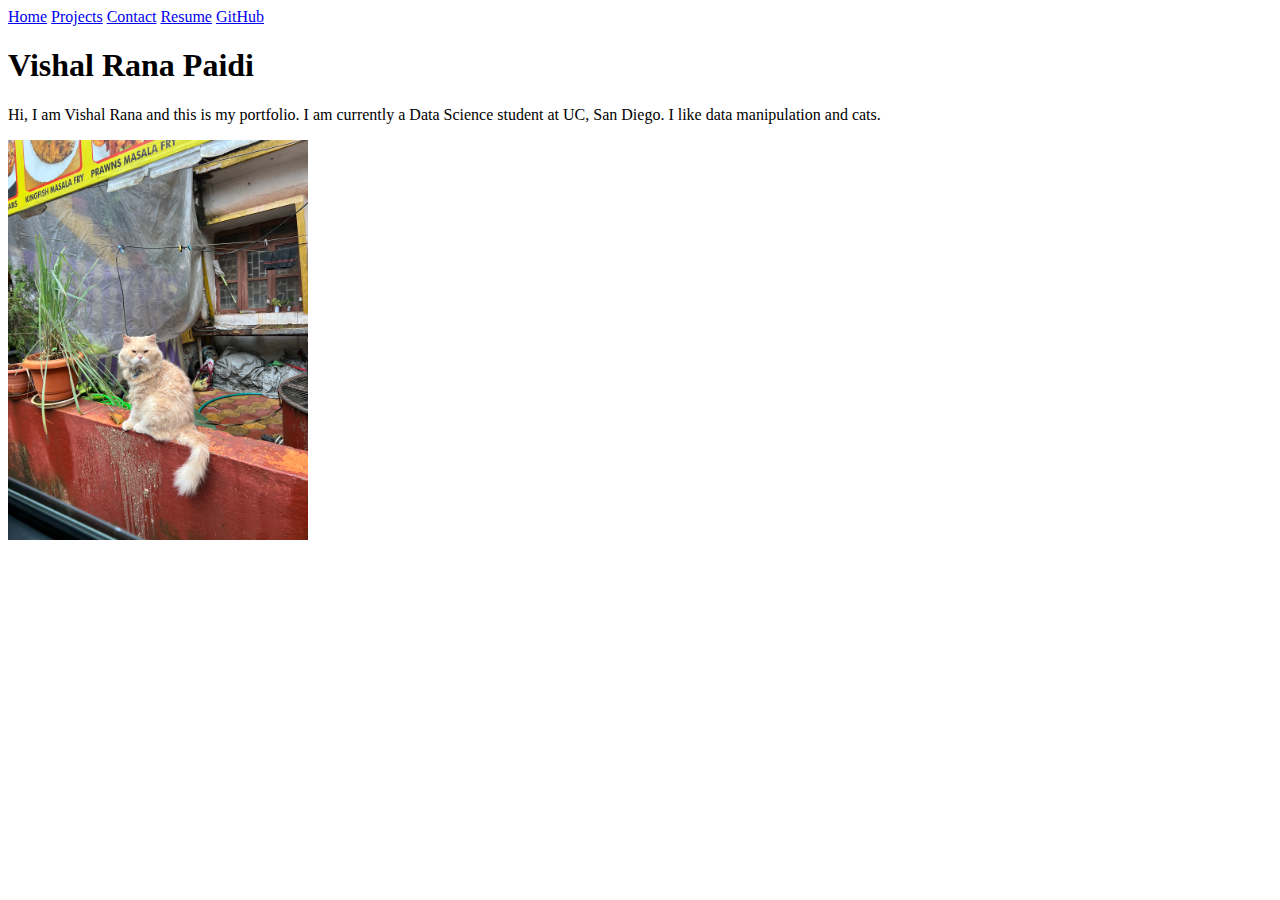
<file: index.html>
<!DOCTYPE html>
<html lang="en">
<head>
    <meta charset="UTF-8">
    <meta name="viewport" content="width=device-width, initial-scale=1.0">
    <title>"Vishal Rana Paidi: Personal site and portfolio"</title>
    <link ref="stylesheet", href="style.css">
</head>
<body>
    <nav>
        <a href="../portfolio/index.html">Home</a>
        <a href="../portfolio/projects/">Projects</a>
        <a href="../portfolio/contact/">Contact</a>
        <a href="../portfolio/resume/">Resume</a>
        <a href="https://github.com/vishal-rana-p" target="_blank">GitHub</a>
      </nav>
      
      
      
    <h1>Vishal Rana Paidi</h1>
    <p>
        Hi, I am Vishal Rana and this is my portfolio. I am currently a Data Science student at UC, San Diego. I like data manipulation and cats.
    </p>
    
    <img src="images/cat-photo.jpeg", alt="This is a cat I found on vacation", width="300">
</body>
</html>
</file>
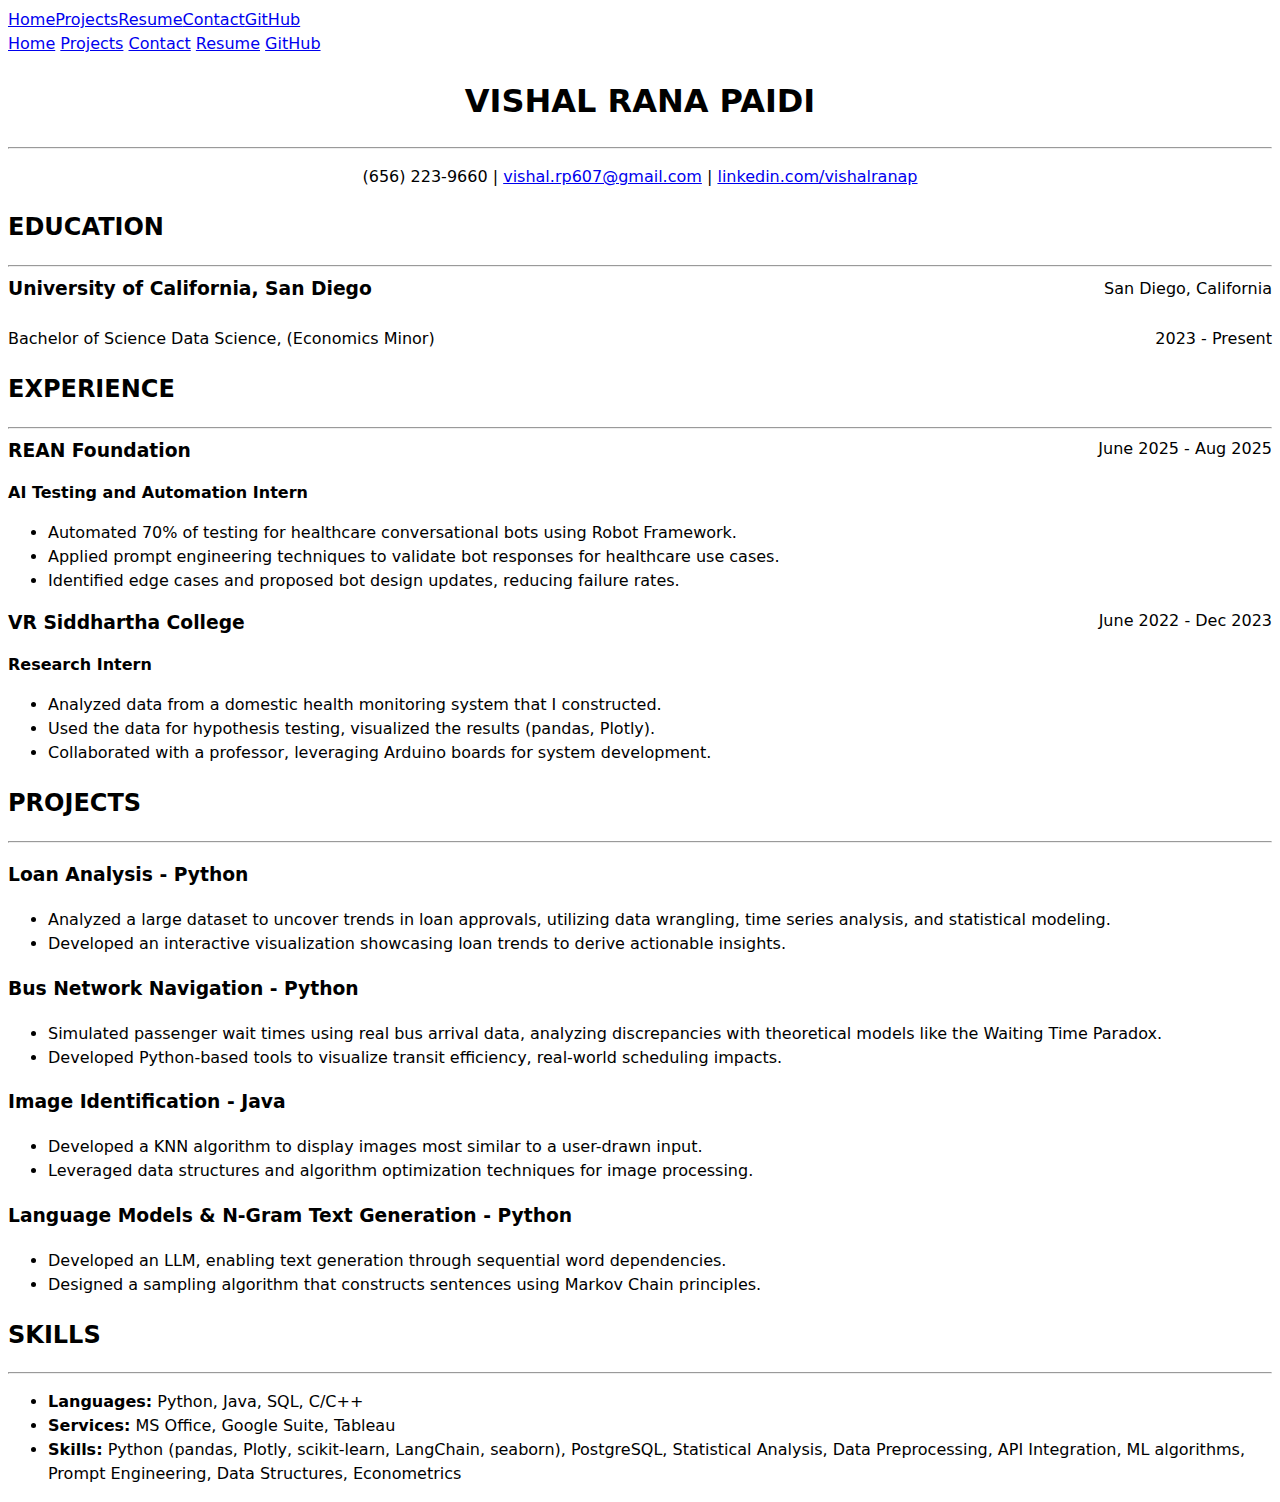
<file: resume/index.html>
<!DOCTYPE html>
<html lang="en">
<head>
    <meta charset="UTF-8">
    <meta name="viewport" content="width=device-width, initial-scale=1.0">
    <title>Resume - Vishal Rana Paidi</title>
    <link rel="stylesheet" href= "../style.css">
</head>
<body>
    <nav>
        <a href="/portfolio/index.html">Home</a>
        <a href="/portfolio/projects/">Projects</a>
        <a href="/portfolio/contact/">Contact</a>
        <a href="/portfolio/resume/">Resume</a>
        <a href="https://github.com/vishal-rana-p" target="_blank">GitHub</a>
      </nav>
      
<center>
    <h1>VISHAL RANA PAIDI</h1>
    <hr>
  <p>
    (656) 223-9660 | 
    <a href="mailto:vishal.rp607@gmail.com">vishal.rp607@gmail.com</a> |
    <a href="https://linkedin.com/vishalranap" target="_blank">linkedin.com/vishalranap</a>
  </p>
</center>
    
  <section>
    <h2>EDUCATION</h2>
    <hr>
    <article>

      <div style="display:flex; justify-content:space-between; align-items:center;">
        <h3 style="margin:0;">University of California, San Diego</h3>
        <p style="margin:0;">San Diego, California</p>
      </div>
      <br>

      <div style="display:flex; justify-content:space-between; align-items:center;">
        <p style="margin:0;">Bachelor of Science Data Science, (Economics Minor)</p>
        <p style="margin:0;"><time datetime="2023">2023</time> - Present</p>
      </div>
    </article>
  </section>
  
  
  
  
  <section>
    <h2>EXPERIENCE</h2>
    <hr>
    <article>
        <div style="display:flex; justify-content:space-between;">
            <h3 style="margin:0;">REAN Foundation</h3>
            <p style="margin:0;">June 2025 - Aug 2025</p>
          </div>
      <p><strong>AI Testing and Automation Intern</strong></p>
      <ul>
        <li>Automated 70% of testing for healthcare conversational bots using Robot Framework.</li>
        <li>Applied prompt engineering techniques to validate bot responses for healthcare use cases.</li>
        <li>Identified edge cases and proposed bot design updates, reducing failure rates.</li>
      </ul>
    </article>

    <article>
        <div style="display:flex; justify-content:space-between;">
            <h3 style="margin:0;">VR Siddhartha College</h3>
            <p style="margin:0;">June 2022 - Dec 2023</p>
          </div>
      <p><strong>Research Intern</strong></p>
      <ul>
        <li>Analyzed data from a domestic health monitoring system that I constructed.</li>
        <li>Used the data for hypothesis testing, visualized the results (pandas, Plotly).</li>
        <li>Collaborated with a professor, leveraging Arduino boards for system development.</li>
      </ul>
    </article>
  </section>

  <section>
    <h2>PROJECTS</h2>
    <hr>
    <article>
      <h3>Loan Analysis - Python</h3>
      <ul>
        <li>Analyzed a large dataset to uncover trends in loan approvals, utilizing data wrangling, time series analysis, and statistical modeling.</li>
        <li>Developed an interactive visualization showcasing loan trends to derive actionable insights.</li>
      </ul>
    </article>

    <article>
      <h3>Bus Network Navigation - Python</h3>
      <ul>
        <li>Simulated passenger wait times using real bus arrival data, analyzing discrepancies with theoretical models like the Waiting Time Paradox.</li>
        <li>Developed Python-based tools to visualize transit efficiency, real-world scheduling impacts.</li>
      </ul>
    </article>

    <article>
      <h3>Image Identification - Java</h3>
      <ul>
        <li>Developed a KNN algorithm to display images most similar to a user-drawn input.</li>
        <li>Leveraged data structures and algorithm optimization techniques for image processing.</li>
      </ul>
    </article>

    <article>
      <h3>Language Models & N-Gram Text Generation - Python</h3>
      <ul>
        <li>Developed an LLM, enabling text generation through sequential word dependencies.</li>
        <li>Designed a sampling algorithm that constructs sentences using Markov Chain principles.</li>
      </ul>
    </article>
  </section>

  <section>
    <h2>SKILLS</h2>
    <hr>
    <ul>
      <li><strong>Languages:</strong> Python, Java, SQL, C/C++</li>
      <li><strong>Services:</strong> MS Office, Google Suite, Tableau</li>
      <li><strong>Skills:</strong> Python (pandas, Plotly, scikit-learn, LangChain, seaborn), PostgreSQL, Statistical Analysis, Data Preprocessing, API Integration, ML algorithms, Prompt Engineering, Data Structures, Econometrics</li>
    </ul>
  </section>
  <script type="module" src="../global.js"></script>

</body>
</html>
</file>
<file: style.css>
body {
    /* Set line height to 1.5 times the font size
         and use the OS’s UI font as the website font
       */
    font: 100%/1.5 system-ui;
  }
</file>
